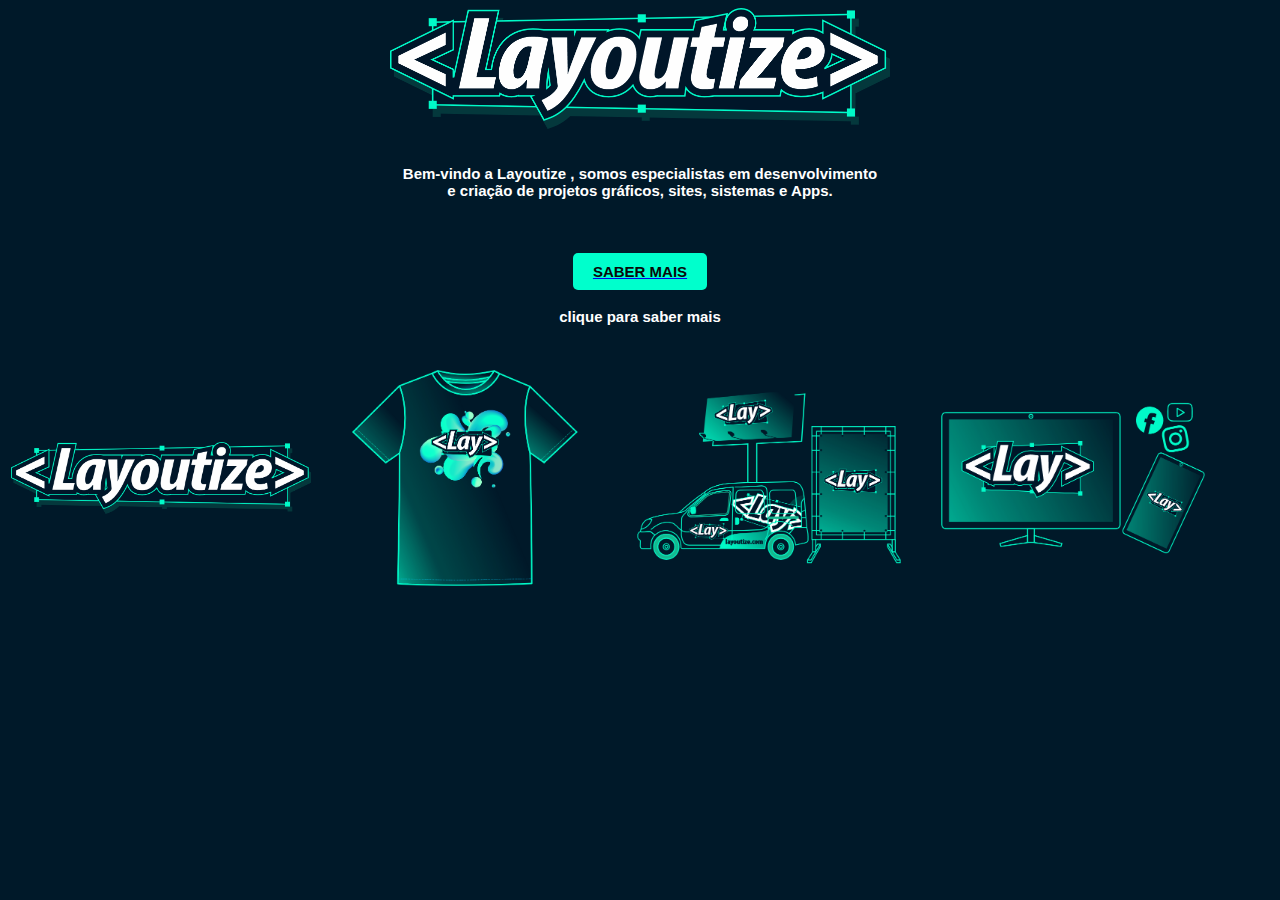
<file: layoutize2025.html>
<!DOCTYPE html>
<html lang="en">
<head>
<meta charset="UTF-8">
<meta name="viewport" content="width=device-width, initial-scale=1.0">
<title>Document</title>


<head>
    <img src="img/Layoutize_2025.png" alt="logo" class="logo">
    </head>
<body>
    <br><br>

    <p>Bem-vindo a Layoutize , somos especialistas em desenvolvimento<br>
    e criação de projetos gráficos, sites, sistemas e Apps.</p><br><br>
    
         
 

<table>
    <tr>
        <td><img src="img/logo.png" alt="logos" id="logos"></td>
        <td><img src="img/Estampas.png" alt="estampas" id="estampas"></td>
        <td><img src="img/Comunicacao.png" alt="comunicacao" id="comunicacao"></td>
        <td><img src="img/Midias.png" alt="design" id="midias"></td>
    </tr>
<br>
<a href="/sabermais.html"> <button>SABER MAIS</button></a>
         <br>

    <p>clique para saber mais</p>


<link rel="stylesheet" href="estilo.css">
</body>
</html>
</file>
<file: estilo.css>
p { color: #ffffff;
    text-align: center;
    display: block;
    margin: 0 auto; /* Centraliza horizontalmente */
}

body{
        background-color: #001929; background-position:center 25px; background-attachment: fixed;
    
ul{ color: #00ffcc; font-weight: bold; }
button{ background-color: #00ffcc; color: #080a09; font-weight: bold; border-radius: 5px; border: none; padding: 10px 20px; cursor: pointer; align-items: ;}

p, button {
    text-align: center; font-size: 15px; font-family: 'Gill Sans', 'Gill Sans MT', Calibri, 'Trebuchet MS', sans-serif; font-weight: bold;
    display: block;
    margin: 0 auto; /* Centraliza horizontalmente */
}
.logo{
    display: block;
    margin: 0 auto; /* Centraliza horizontalmente */
    width: 500px; /* Ajuste o tamanho conforme necessário */
    height: auto; /* Mantém a proporção da imagem */
}

#logos{display: block;
    margin: 0 auto;
    width: 300px;}

#estampas{display: block;
    margin: 0 auto;
    width: 300px;  
}
#comunicacao{display: block;
    margin: 0 auto;
    width: 300px;   
}

#midias{display: block;
    margin: 0 auto;
    width: 300px;   
}

table {display: block;
    margin: 0 auto;
}
</file>
